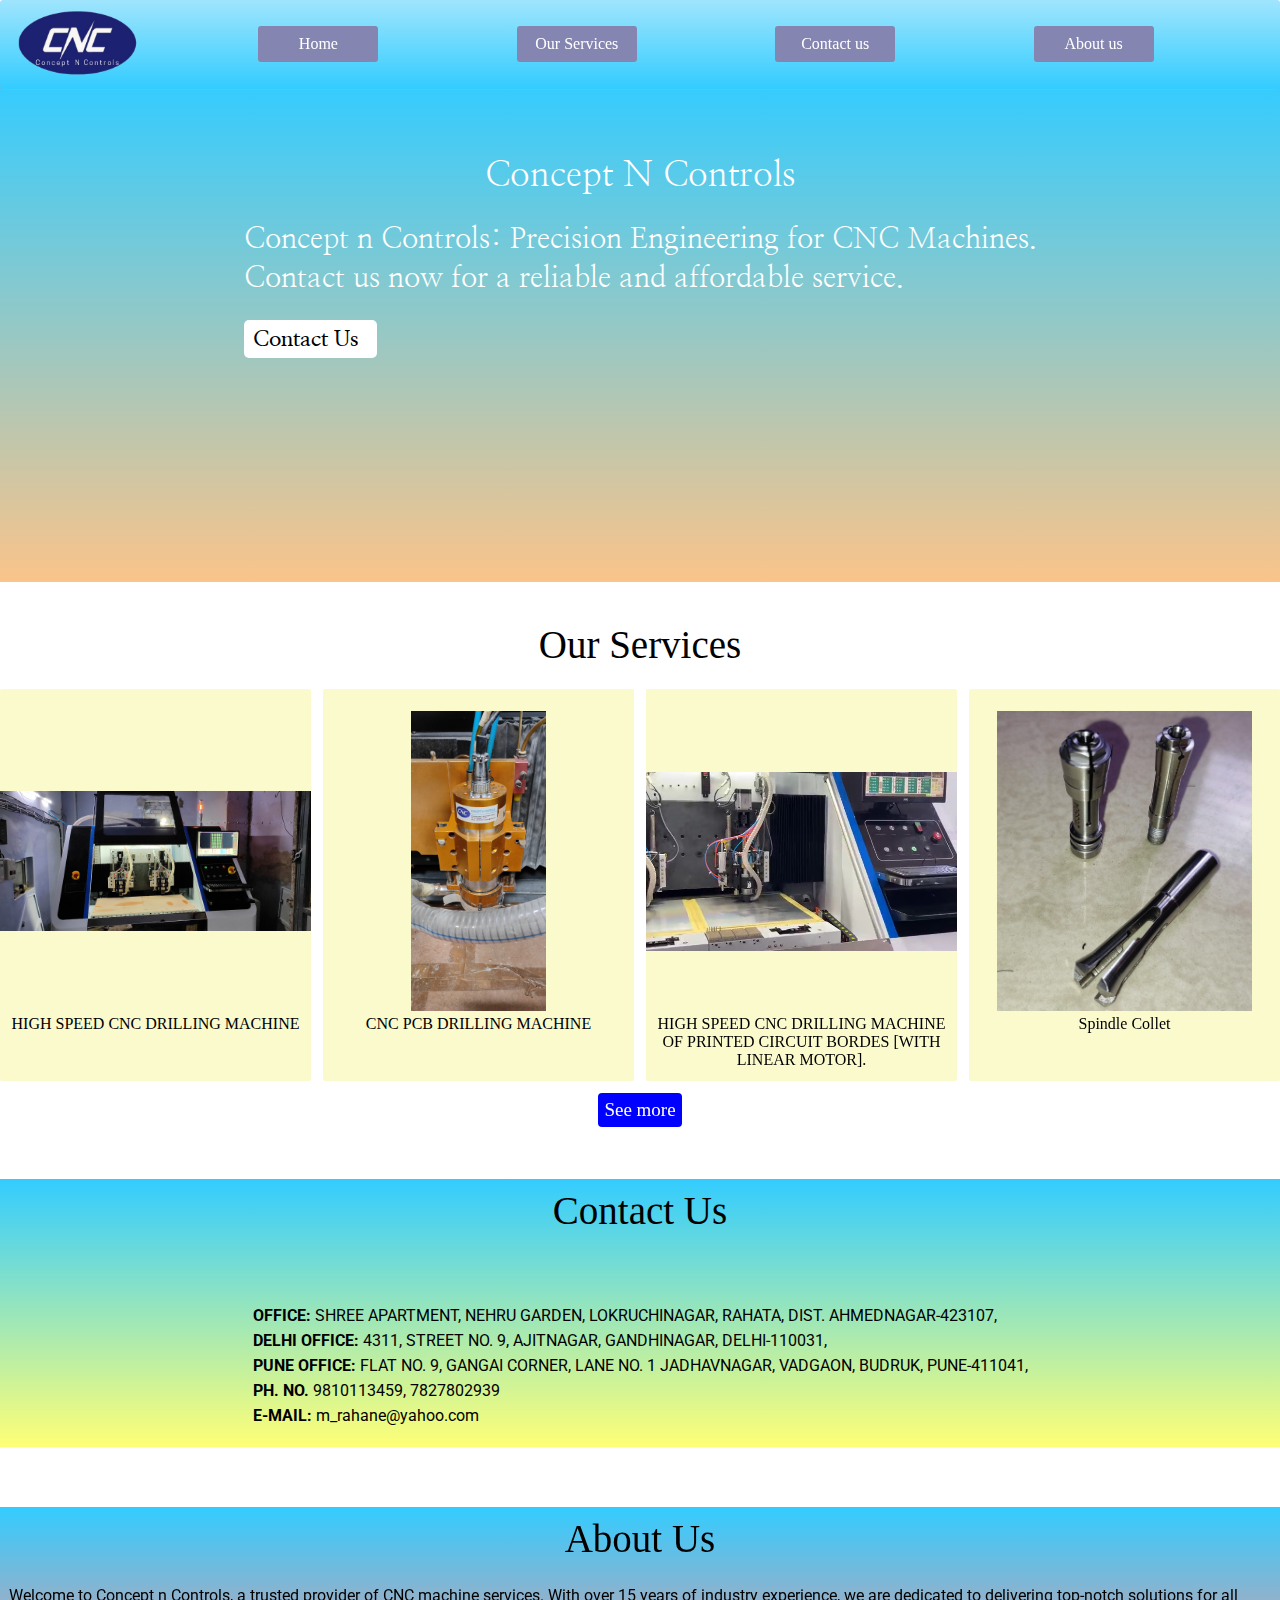
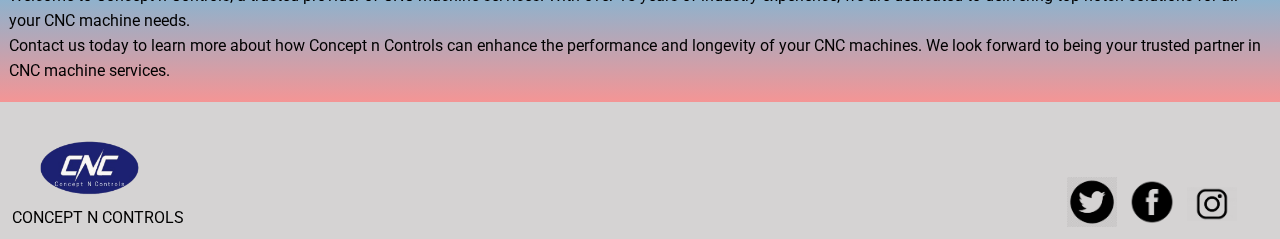
<file: index.html>
<!DOCTYPE html>
<html>
    <head>
        <link rel="stylesheet" href="https://cdnjs.cloudflare.com/ajax/libs/font-awesome/6.4.0/css/all.min.css" integrity="sha512-iecdLmaskl7CVkqkXNQ/ZH/XLlvWZOJyj7Yy7tcenmpD1ypASozpmT/E0iPtmFIB46ZmdtAc9eNBvH0H/ZpiBw==" crossorigin="anonymous" referrerpolicy="no-referrer" />
        <link rel="shortcut icon" type="x-icon" href="cnc-logo.png">
         <meta name="viewport" content="width=device-width, initial-scale=1.0">
        <title>CONCEPT N CONTROLS   </title>

          <link rel="stylesheet" href="css/contact-us.css">
          <link rel="stylesheet" href="css/footer.css">
          <link rel="stylesheet" href="css/about-us.css">
          <link rel="stylesheet" href="css/services.css">
        <link rel="stylesheet" href="css/header.css">
        <link rel="stylesheet" href="css/home.css">
        <link rel="stylesheet" href="css/general.css">
      <link rel="preconnect" href="https://fonts.googleapis.com">
      <link rel="preconnect" href="https://fonts.gstatic.com" crossorigin>
      <link href="https://fonts.googleapis.com/css2?family=Nanum+Myeongjo:wght@400;700;800&family=Roboto:wght@300;400;500&display=swap" rel="stylesheet">
    </head>

    <body>
    
        <div class="header">
            <div class="logo-div">
             <img class="logo" src="cnc-logo.png">
            </div>
        
            <div class="header-btn-div">
                <a class="header-btn" href="https://ayushi-rahane.github.io/ConceptNControls/index.html">Home</a>
            </div>
            <div class="header-btn-div">
                <a class="header-btn"href="https://ayushi-rahane.github.io/ConceptNControls/services.html" >Our Services</a>
            </div> 
            <div class="header-btn-div">
                <a class="header-btn"href="https://ayushi-rahane.github.io/ConceptNControls/contact-us.html" >Contact us</a>
            </div>
            <div class="header-btn-div">
                <a class="header-btn"href="https://ayushi-rahane.github.io/ConceptNControls/about-us.html" >About us</a>
            </div> 
            </div> 

    
    <div class="home-div">
      <div class="Title">
        <p style="font-size:35px;
            text-align:center;">
            Concept N Controls
        </p>
          <p class="sub-title">
            Concept n Controls: Precision Engineering for CNC Machines.
            <br>
            Contact us now for a reliable and affordable service.
          </p>

          <div class="contact-link">
            <a href="https://ayushi-rahane.github.io/ConceptNControls/contact-us.html"  class="link"> Contact Us</a>
        </div>
      </div>
    
    </div>

    <div class="title-header">
        <div class="title-div">
        <p class="title">Our Services</p>
    </div>
</div>
<div class="items-grid">
<div class="item-div">
        <div class="services-img-div">
         <a href="services/10.jpeg">   <img class="services-img" src="services/10.jpeg">   </a>
        </div>
        <div class="item-name">
      HIGH SPEED CNC DRILLING MACHINE
        </div>
</div>
<div class="item-div">
    <div class="services-img-div">
                 <a href="services/2.jpeg">   <img class="services-img" src="services/2.jpeg">   </a>
    </div>
    <div class="item-name">
  CNC PCB DRILLING MACHINE
    </div>
</div>

<div class="item-div">
    <div class="services-img-div">
                 <a href="services/v1.mp4">  <video class="services-img" autoplay muted>
                    <source src="services/v1.mp4" type="video/mp4">
                    <source src="services/v1.ogg" type="video/ogg">
                  Your browser does not support the video.
                  </video>  </a>
    </div>
    <div class="item-name">
        HIGH SPEED CNC DRILLING MACHINE OF  PRINTED CIRCUIT BORDES [WITH LINEAR MOTOR].
    </div>
</div>
<div class="item-div">
    <div class="services-img-div">
                 <a href="services/4.jpeg">   <img class="services-img" src="services/4.jpeg">   </a>
    </div>
    <div class="item-name">
        Spindle Collet
    </div>
</div>
</div>
<div class="see-more-div">
    <a href="https://ayushi-rahane.github.io/ConceptNControls/services.html" class="see-more">See more</a>
   </div>

<div class= "contact-us-div">
    
   <div class="title-header">
    <div class="title-div">
    <p class="title">
        Contact Us
    </p>
</div>

<div class="contact-us-logo-div" >
    <div>
        <a href="https://www.facebook.com/madhukar.rahane/" target="_blank" class="contact-us-logo">
            <span class="contact-us-logo-">
            <i class="fa-brands fa-facebook"></i>
            </span>
            </a>
    </div>
    <div>
<a href="https://twitter.com/RahaneMadhukar?t=fdMT9yDwT-O6y_W_R1uamA&s=09" target="_blank" class="contact-us-logo">
    <span class="contact-us-logo-" style="margin:55px;">
    <i class="fa-brands fa-twitter"></i>
</span>
    </a>
    </div>
    <div>
    <a href="https://instagram.com/concept_n_controls?igshid=MTI1ZDU5ODQ3Yw==" target="_blank" class="contact-us-logo">
        <span class="contact-us-logo-">
        <i class="fa-brands fa-square-instagram"></i>
        </span>
        </a>
    </div>

    </div>
    <p class="info">
<b>OFFICE:</b> SHREE APARTMENT, NEHRU GARDEN, LOKRUCHINAGAR, RAHATA, DIST. AHMEDNAGAR-423107, <br><b>DELHI OFFICE:</b> 4311, STREET NO. 9, AJITNAGAR, GANDHINAGAR, DELHI-110031, <br><b>PUNE OFFICE:</b> FLAT NO. 9, GANGAI CORNER, LANE NO. 1 JADHAVNAGAR, VADGAON, BUDRUK, PUNE-411041,  <br> <b>PH. NO. </b> 9810113459, 7827802939 <br><b>E-MAIL: </b>m_rahane@yahoo.com
    </p>
</div>
</div>
<div class="about-us-div" style="margin-top:60px";>
    <div style="margin-bottom:22px" class="title-header">
         <p class="title">About Us</p>
    </div>
    
    <div>
        <p class="info"> Welcome to Concept n Controls, a trusted provider of CNC machine services. With over 15 years of industry experience, we are dedicated to delivering top-notch solutions for all your CNC machine needs.<br>       
    Contact us today to learn more about how Concept n Controls can enhance the performance and longevity of your CNC machines. We look forward to being your trusted partner in CNC machine services.</p>
    </div>
    
    
</div>

<div class="footer-div">
    <div>
    <div>
    <img class="logo" src="cnc-logo.png">
</div>
    <div>
    <p class="title">CONCEPT N CONTROLS</p>
</div>
</div>
<div class="icon-div">
    <div>
<a href="https://www.facebook.com/madhukar.rahane/" target="_blank" class="icon">
    <img  class="icon1"src="contact-us-logo/facebook.png">
    </a>
    </div>
    <div>
        <a href="https://www.facebook.com/madhukar.rahane/" target="_blank" class="icon">
            <img  class="icon2"src="contact-us-logo/twitter.jpg">
            </a>
            </div>
            <div>
                <a href="https://www.facebook.com/madhukar.rahane/" target="_blank" class="icon">
                    <img  class="icon3"src="contact-us-logo/instagram.jpg">
                    </a>
                    </div>
                            </div>          
</div>
</div>

    </body>
</html>
</file>
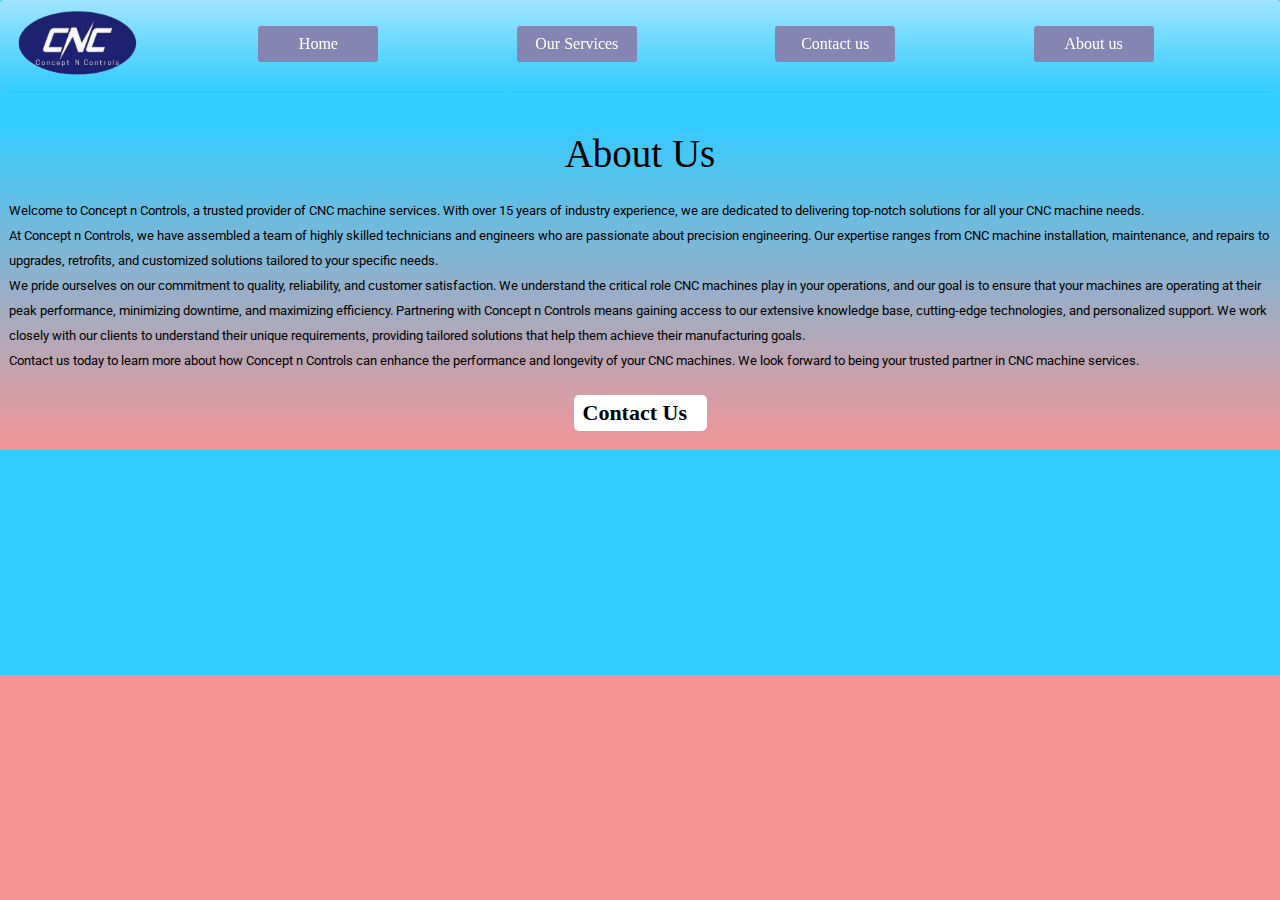
<file: about-us.html>
<!DOCTYPE html>
<html><head>
    <meta name="viewport" content="width=device-width, initial-scale=1.0">
        <link rel="shortcut icon" type="x-icon" href="cnc-logo.png">
        <title>CONCEPT N CONTROLS -- About Us   </title>

          <link rel="stylesheet" href="css/contact-us.css">
          <link rel="stylesheet" href="css/footer.css">
          <link rel="stylesheet" href="css/about-us.css">
          <link rel="stylesheet" href="css/services.css">
        <link rel="stylesheet" href="css/header.css">
        <link rel="stylesheet" href="css/home.css">
        <link rel="stylesheet" href="css/general.css">
      <link rel="preconnect" href="https://fonts.googleapis.com">
      <link rel="preconnect" href="https://fonts.gstatic.com" crossorigin="">
      <link href="https://fonts.googleapis.com/css2?family=Nanum+Myeongjo:wght@400;700;800&amp;family=Roboto:wght@300;400;500&amp;display=swap" rel="stylesheet">
    </head>

    <body style="padding-top:122px;background:linear-gradient(to bottom, #33ccff 50%, rgb(244, 149, 149) 50%);">
    <div class="header">
            <div class="logo-div">
             <img class="logo" src="cnc-logo.png">
            </div>
        
            <div class="header-btn-div">
                <a class="header-btn" href="https://ayushi-rahane.github.io/ConceptNControls/index.html">Home</a>
            </div>
            <div class="header-btn-div">
                <a class="header-btn"href="https://ayushi-rahane.github.io/ConceptNControls/services.html" >Our Services</a>
            </div> 
            <div class="header-btn-div">
                <a class="header-btn"href="https://ayushi-rahane.github.io/ConceptNControls/contact-us.html" >Contact us</a>
            </div>
            <div class="header-btn-div">
                <a class="header-btn"href="https://ayushi-rahane.github.io/ConceptNControls/about-us.html" >About us</a>
            </div> 
            </div> 

    <div class="about-us-div">
        <div class="title-header">
            <div class="title-div">
            <p class="title" >
                About Us
            </p>
        </div>
          <p class="info" style="font-size: clamp(12px, 1vw, 16px);">
     Welcome to Concept n Controls, a trusted provider of CNC machine services. With over 15 years of industry experience, we are dedicated to delivering top-notch solutions for all your CNC machine needs.<br>At Concept n Controls, we have assembled a team of highly skilled technicians and engineers who are passionate about precision engineering. Our expertise ranges from CNC machine installation, maintenance, and repairs to upgrades, retrofits, and customized solutions tailored to your specific needs.<br>

We pride ourselves on our commitment to quality, reliability, and customer satisfaction. We understand the critical role CNC machines play in your operations, and our goal is to ensure that your machines are operating at their peak performance, minimizing downtime, and maximizing efficiency.
Partnering with Concept n Controls means gaining access to our extensive knowledge base, cutting-edge technologies, and personalized support. We work closely with our clients to understand their unique requirements, providing tailored solutions that help them achieve their manufacturing goals. <br>

Contact us today to learn more about how Concept n Controls can enhance the performance and longevity of your CNC machines. We look forward to being your trusted partner in CNC machine services.

                  
          </p>
        </div>
            <div class="contact-link-">
                <a href="https://ayushi-rahane.github.io/ConceptNControls/contact-us.html" target="blank" class="link"> Contact Us</a>
            </div>
        </div>
         
    

</body>
</html>
</file>
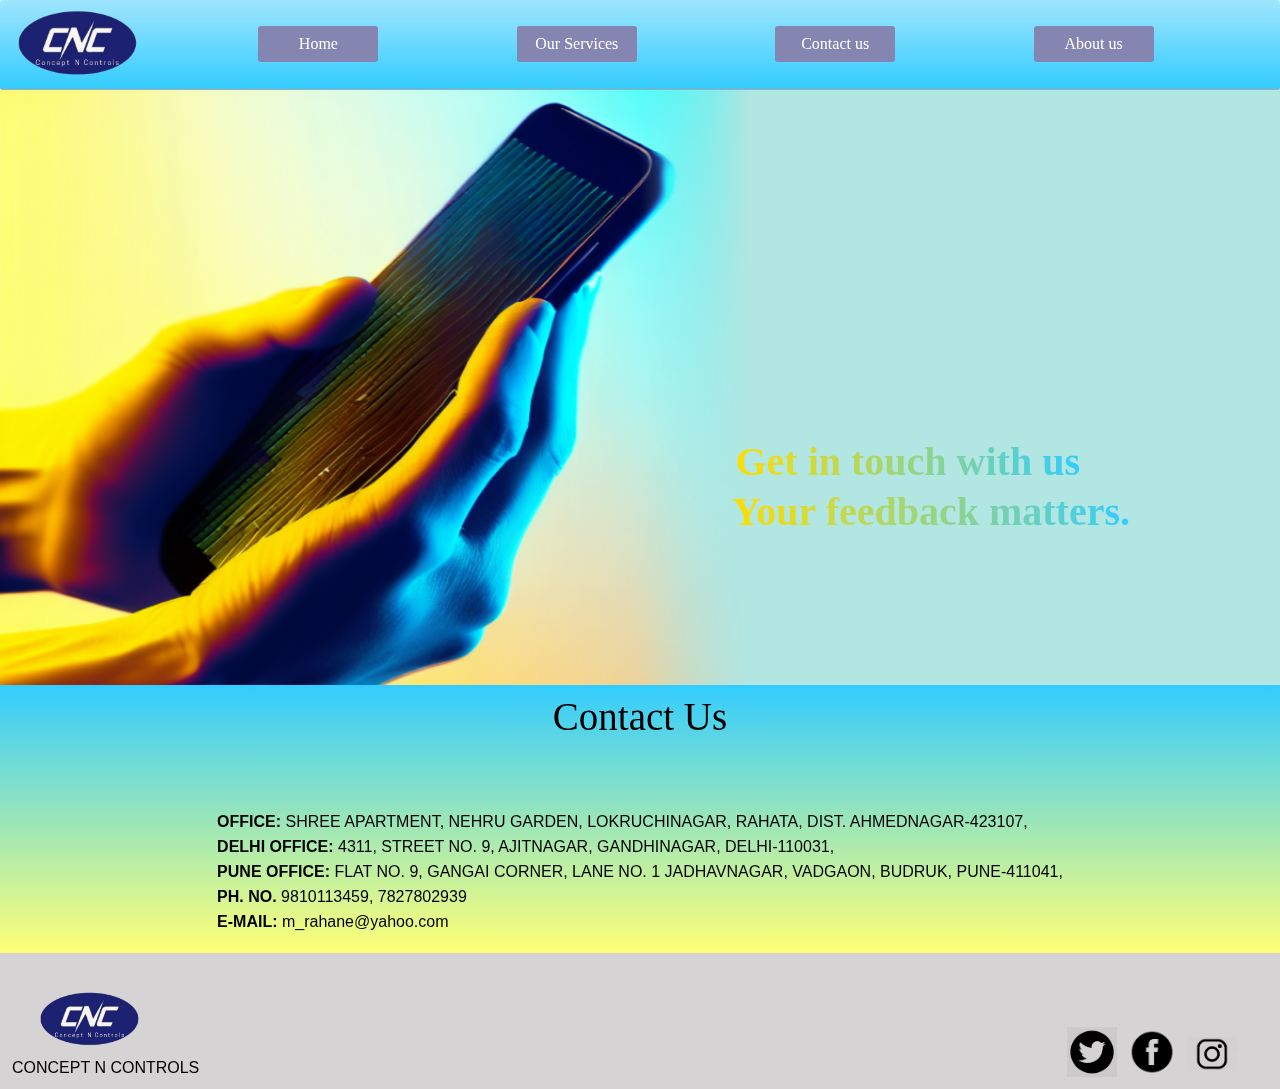
<file: contact-us.html>
<!DOCTYPE html>
<html>
    <head>
        <link rel="stylesheet" href="https://cdnjs.cloudflare.com/ajax/libs/font-awesome/6.4.0/css/all.min.css" integrity="sha512-iecdLmaskl7CVkqkXNQ/ZH/XLlvWZOJyj7Yy7tcenmpD1ypASozpmT/E0iPtmFIB46ZmdtAc9eNBvH0H/ZpiBw==" crossorigin="anonymous" referrerpolicy="no-referrer" />
        <meta name="viewport" content="width=device-width, initial-scale=1.0">
        <link rel="shortcut icon" type="x-icon" href="cnc-logo.png">
        <title>Contact Us</title>        
        <link rel="stylesheet" href="css/contact-us.css">
        <link rel="stylesheet" href="css/general.css">
        <link rel="stylesheet" href="css/header.css"> 
        <link rel="stylesheet" href="css/footer.css">   
    </head>
    
    <body>
        
<div class="header">
<div class="logo-div">
<img class="logo" src="cnc-logo.png">
</div>

<div class="header-btn-div">
    <a class="header-btn" href="https://ayushi-rahane.github.io/ConceptNControls/index.html">Home</a>
</div>
<div class="header-btn-div">
    <a class="header-btn"href="https://ayushi-rahane.github.io/ConceptNControls/services.html" >Our Services</a>
</div> 
<div class="header-btn-div">
    <a class="header-btn"href="https://ayushi-rahane.github.io/ConceptNControls/contact-us.html" >Contact us</a>
</div>
<div class="header-btn-div">
    <a class="header-btn"href="https://ayushi-rahane.github.io/ConceptNControls/about-us.html" >About us</a>
</div> 
</div> 
<div class="contactus-div">
    <div class="bg-img-div">
        
      <img class="bg-img" src="contact-us-logo/contact-us-bg.png">

       
        <div class="msg1-div">
            <span class="msg1">Get in touch with us </span>
            </div>
            <div class="msg2-div">
                <span class="msg2">
                    Your feedback matters.
                </span>
            </div>
      
    
    </div>
    

</div>
<div class= "contact-us-div">
    
    <div class="title-header">
     <div class="title-div">
     <p class="title">
         Contact Us
     </p>
 </div>
 
 <div class="contact-us-logo-div" >
     <div>
         <a href="https://www.facebook.com/madhukar.rahane/" target="_blank" class="contact-us-logo">
             <span class="contact-us-logo-">
             <i class="fa-brands fa-facebook"></i>
             </span>
             </a>
     </div>
     <div>
 <a href="https://twitter.com/RahaneMadhukar?t=fdMT9yDwT-O6y_W_R1uamA&s=09" target="_blank" class="contact-us-logo">
     <span class="contact-us-logo-">
     <i class="fa-brands fa-twitter"></i>
 </span>
     </a>
     </div>
     <div>
     <a href="https://instagram.com/concept_n_controls?igshid=MTI1ZDU5ODQ3Yw==" target="_blank" class="contact-us-logo">
         <span class="contact-us-logo-">
         <i class="fa-brands fa-square-instagram"></i>
         </span>
         </a>
     </div>
 
     </div>
     <p class="info">
 <b>OFFICE:</b> SHREE APARTMENT, NEHRU GARDEN, LOKRUCHINAGAR, RAHATA, DIST. AHMEDNAGAR-423107, <br><b>DELHI OFFICE:</b> 4311, STREET NO. 9, AJITNAGAR, GANDHINAGAR, DELHI-110031, <br><b>PUNE OFFICE:</b> FLAT NO. 9, GANGAI CORNER, LANE NO. 1 JADHAVNAGAR, VADGAON, BUDRUK, PUNE-411041,  <br> <b>PH. NO. </b> 9810113459, 7827802939 <br><b>E-MAIL: </b>m_rahane@yahoo.com
     </p>
 </div>
 </div>
 <div class="footer-div">
    <div>
    <div>
    <img class="logo" src="cnc-logo.png">
</div>
    <div>
    <p class="title">CONCEPT N CONTROLS</p>
</div>
</div>
<div class="icon-div">
    <div>
<a href="https://www.facebook.com/madhukar.rahane/" target="_blank" class="icon">
    <img  class="icon1"src="contact-us-logo/facebook.png">
    </a>
    </div>
    <div>
        <a href="https://www.facebook.com/madhukar.rahane/" target="_blank" class="icon">
            <img  class="icon2"src="contact-us-logo/twitter.jpg">
            </a>
            </div>
            <div>
                <a href="https://www.facebook.com/madhukar.rahane/" target="_blank" class="icon">
                    <img  class="icon3"src="contact-us-logo/instagram.jpg">
                    </a>
                    </div>
                            </div>          
</div>

    </body>
</html>
</file>
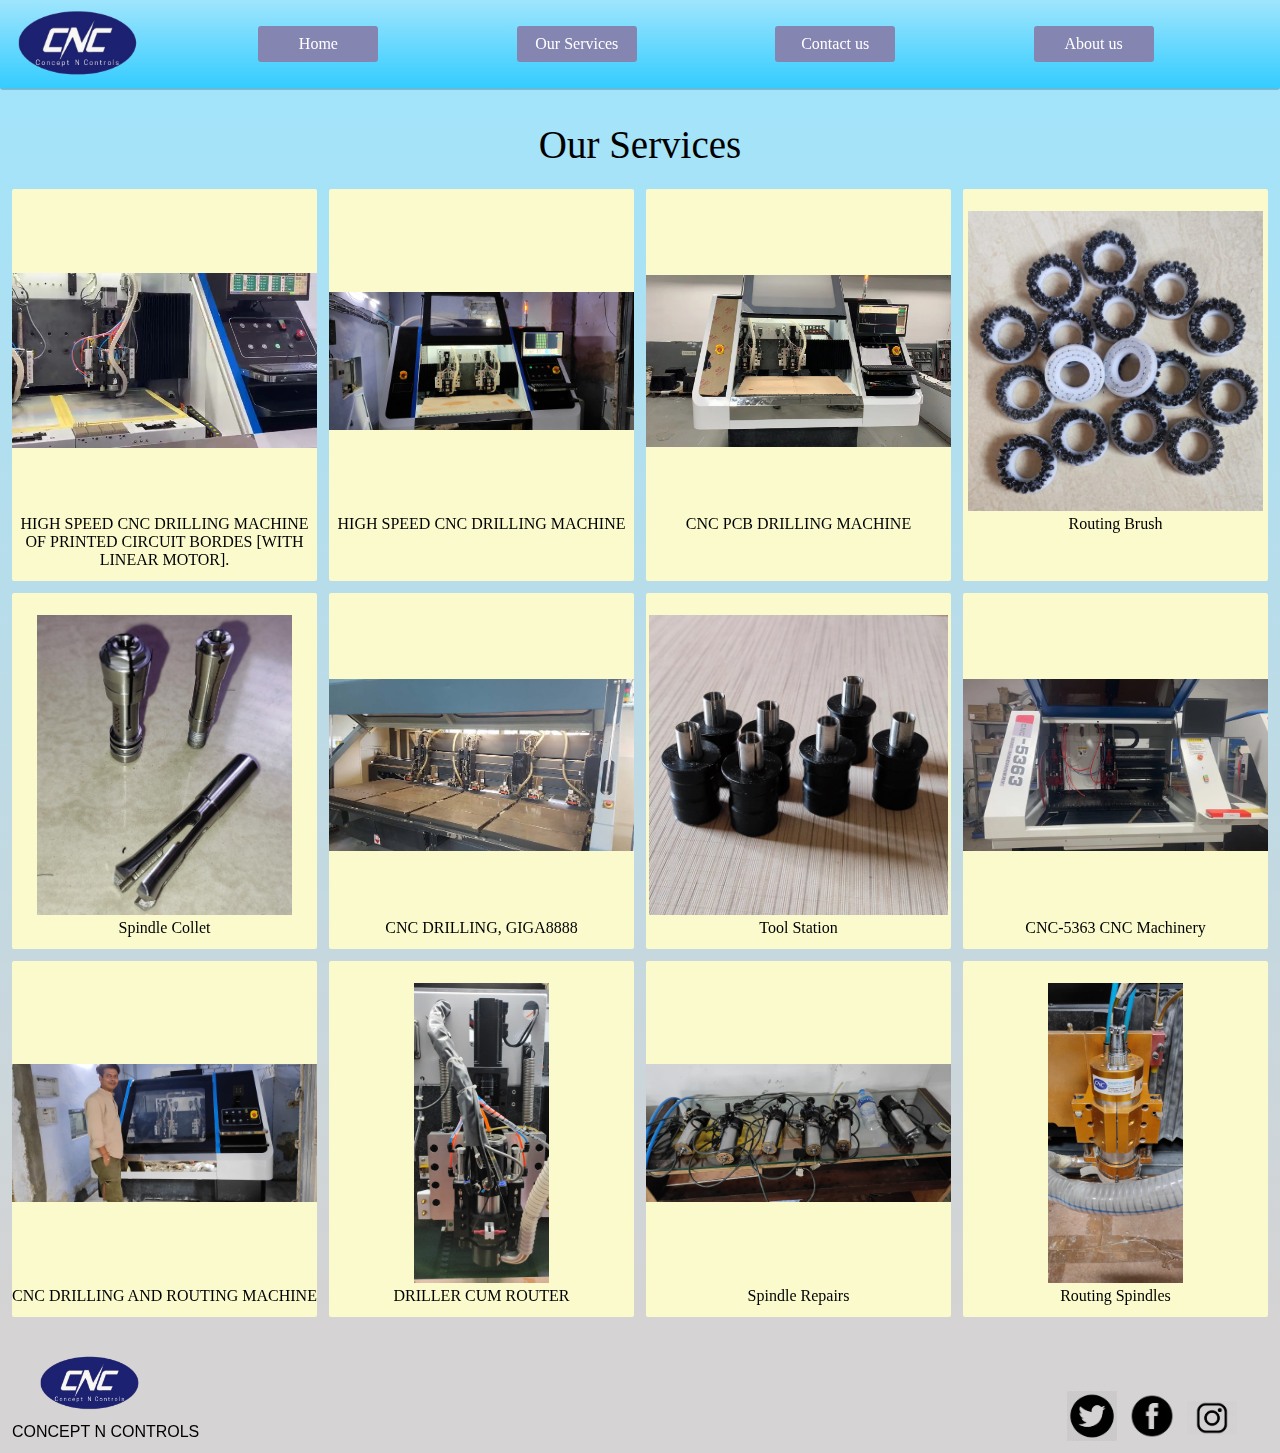
<file: services.html>
<!DOCTYPE html>
<html>
    <head>
        <link rel="shortcut icon" type="x-icon" href="cnc-logo.png">
        <meta name="viewport" content="width=device-width, initial-scale=1.0">
        <title>Our Services</title>        
         <link rel="stylesheet" href="css/services.css">
    <link rel="stylesheet" href="css/general.css">
    <link rel="stylesheet" href="css/header.css">
    <link rel="stylesheet" href="css/footer.css">
    </head>
   
    <body style="padding-top:122px;
    padding-left:12px;
    padding-right:12px;
    background:linear-gradient(to bottom, #9fe5fd 0%, rgb(213, 211, 211) 100%);">
       
    <div class="header">
            <div class="logo-div">
             <img class="logo" src="cnc-logo.png">
            </div>
        
            <div class="header-btn-div">
                <a class="header-btn" href="https://ayushi-rahane.github.io/ConceptNControls/index.html">Home</a>
            </div>
            <div class="header-btn-div">
                <a class="header-btn"href="https://ayushi-rahane.github.io/ConceptNControls/services.html" >Our Services</a>
            </div> 
            <div class="header-btn-div">
                <a class="header-btn"href="https://ayushi-rahane.github.io/ConceptNControls/contact-us.html" >Contact us</a>
            </div>
            <div class="header-btn-div">
                <a class="header-btn"href="https://ayushi-rahane.github.io/ConceptNControls/about-us.html" >About us</a>
            </div> 
            </div> 

    <div class="title-header">
        <div class="title-div">
        <p class="title">Our Services</p>
    </div>
</div>
<div class="items-grid">
    
<div class="item-div">
    <div class="services-img-div">
                 <a href="services/v1.mp4">  <video class="services-img" autoplay muted>
                    <source src="services/v1.mp4" type="video/mp4">
                    <source src="services/v1.ogg" type="video/ogg">
                  Your browser does not support the video.
                  </video>  </a>
    </div>
    <div class="item-name">
        HIGH SPEED CNC DRILLING MACHINE OF  PRINTED CIRCUIT BORDES [WITH LINEAR MOTOR].
    </div>
</div>
<div class="item-div">
        <div class="services-img-div">
                     <a href="services/10.jpeg">   <img class="services-img" src="services/10.jpeg">   </a>
        </div>
        <div class="item-name">
        HIGH SPEED CNC DRILLING MACHINE
        </div>
</div>
<div class="item-div">
    <div class="services-img-div">
                 <a href="services/11.jpeg">   <img class="services-img" src="services/11.jpeg">   </a>
    </div>
    <div class="item-name">
        CNC PCB DRILLING MACHINE
    </div>
</div>

<div class="item-div">
    <div class="services-img-div">
                 <a href="services/3.jpeg">   <img class="services-img" src="services/3.jpeg">   </a>
    </div>
    <div class="item-name">
        Routing Brush
    </div>
</div>
<div class="item-div">
    <div class="services-img-div">
                 <a href="services/4.jpeg">   <img class="services-img" src="services/4.jpeg">   </a>
    </div>
    <div class="item-name">
        Spindle Collet
    </div>
</div>
<div class="item-div">
    <div class="services-img-div">
                 <a href="services/5.jpeg">   <img class="services-img" src="services/5.jpeg">   </a>
    </div>
    <div class="item-name">
        CNC DRILLING, GIGA8888
    </div>
</div>
<div class="item-div">
    <div class="services-img-div">
                 <a href="services/6.jpeg">   <img class="services-img" src="services/6.jpeg">   </a>
    </div>
    <div class="item-name">
        Tool Station
    </div>
</div>   
<div class="item-div">
    <div class="services-img-div">
                 <a href="services/7.jpeg">   <img class="services-img" src="services/7.jpeg">   </a>
    </div>
    <div class="item-name">
        CNC-5363   CNC Machinery
    </div>
</div>   

<div class="item-div">
    <div class="services-img-div">
                 <a href="services/8.jpeg">   <img class="services-img" src="services/8.jpeg">   </a>
    </div>
    <div class="item-name">
        CNC DRILLING AND ROUTING MACHINE
    </div>
</div>   
    <div class="item-div">
    <div class="services-img-div">
                 <a href="services/9.jpeg">   <img class="services-img" src="services/9.jpeg">   </a>
    </div>
    <div class="item-name">
         DRILLER CUM ROUTER
    </div>
</div>   

    <div class="item-div">
    <div class="services-img-div">
                 <a href="services/1.jpeg">   <img class="services-img" src="services/1.jpeg">   </a>
    </div>
    <div class="item-name">
       Spindle Repairs
    </div>
</div>
      <div class="item-div">
    <div class="services-img-div">
                 <a href="services/2.jpeg">   <img class="services-img" src="services/2.jpeg">   </a>
    </div>
    <div class="item-name">
        Routing Spindles
    </div>
</div>
    
</div>


<div class="footer-div">
    <div>
    <div>
    <img class="logo" src="cnc-logo.png">
</div>
    <div>
    <p class="title">CONCEPT N CONTROLS</p>
</div>
</div>
<div class="icon-div">
    <div>
<a href="https://www.facebook.com/madhukar.rahane/" target="_blank" class="icon">
    <img  class="icon1"src="contact-us-logo/facebook.png">
    </a>
    </div>
    <div>
        <a href="https://www.facebook.com/madhukar.rahane/" target="_blank" class="icon">
            <img  class="icon2"src="contact-us-logo/twitter.jpg">
            </a>
            </div>
            <div>
                <a href="https://www.facebook.com/madhukar.rahane/" target="_blank" class="icon">
                    <img  class="icon3"src="contact-us-logo/instagram.jpg">
                    </a>
                    </div>
                            </div>          
</div>

    </body>
</html>
</file>
<file: css/contact-us.css>
.contact-us-div{
background:linear-gradient(to bottom, #33ccff 0%, rgb(255, 255, 118) 100%);
padding:9px;
padding-bottom:19px;
position:relative;
z-index:12;  
flex:1;

}

.contact-us-logo-div{
display:flex;
flex-direction:row;
justify-content:space-between;
align-items:center;
font-size:42px;
}
.contact-us-logo-{
margin:12px;
mix-blend-mode:multiply;
}

.contactus-div{
display:flex;
flex-direction:row;
margin-top:85px;
}   

.bg-img-div{
flex:1;
height:600px;
position:relative;
}
.bg-img{
width:100%;
height:100%;
}



.msg1-div{
position:absolute;
bottom:200px;
right:200px;
animation-name:msg1;
animation-duration:3s; 
}

@keyframes msg1{
0% {
right:0px;
bottom:300px;

}
100% {

right:200px;
bottom:200px;
} 
}
.msg1{
font-size:40px;
font-weight:600;
transition: -webkit-text-stroke 1s;
background:linear-gradient(to right, rgb(255, 221, 0) 0%, #33ccff 100%);
-webkit-text-fill-color: transparent;
-webkit-background-clip:text;
background-clip:text;
}
.msg1:hover, .msg2:hover{
background:lightblue;
-webkit-text-fill-color: transparent;
-webkit-background-clip:text;
background-clip:text;
-webkit-text-stroke:1px white;
}
.msg2-div{
position:absolute;
bottom:150px;
right:150px;
animation-name:msg2;
animation-duration:3s;
}
.msg2{
font-size:40px;
font-weight:600;
transition:-webkit-text-stroke 1s;
background:linear-gradient(to right, rgb(255, 221, 0) 0%, #33ccff 100%);
-webkit-text-fill-color: transparent;
-webkit-background-clip:text;
background-clip:text;
}
@keyframes msg2{
0% {
right:0px;
bottom:200px;

}
100% {
bottom:150px;
right:150px;

}   
}
@media screen and (max-width: 376px)
{
.header{
padding-right:5px;
}
.logo{
width:80px;
margin-left:7px;
margin-right:0px;
margin-top:12px;
padding:0px;
}

.header-btn-div{
width:100%;
font-size:10px;
}

.header-btn{
padding-top:5px;
padding-bottom:5px;
padding-right:0px;
padding-left:0px;
}
}


@media screen and (min-width:393px) and (max-width:767px){

.header{
padding-right:5px;

}
.logo{
width:80px;
margin-left:7px;
margin-right:0px;
margin-top:12px;
padding:0px;
}

.header-btn-div{
width:100%;
font-size:10px;
}
.header-btn{
padding-top:5px;
padding-bottom:5px;
padding-right:0px;
padding-left:0px;
}
.contactus-div{
display:flex;
flex-direction:row;
margin-top:70px;
}  

.msg1{
    font-size:20px;
    font-weight:600;     
}
.msg1-div{
bottom:230px;
right:20px;
}
@keyframes msg1{
0% {
right:0px;
bottom:330px;

}
100% {

right:20px;
bottom:230px;
} 
}
.msg2-div{
    
    bottom:190px;
    right:0px;
}
.msg2{
    font-size:20px;
    font-weight:600;
}       
@keyframes msg2{
    0% {
        right:0px;
        bottom:230px;
        
    }
    100% {
        bottom:190px;
        right:0px;
        
    }   
    }
    .bg-img-div{
        flex:1;
        height:400px;
    }
}
</file>
<file: css/footer.css>
.footer-div{
    background-color:rgb(213, 211, 211);
    display:flex;
    flex-direction:row;
    left:0px;
    right:0px;
    z-index:2;
    position:absolute;
  }

  .footer-div .title{
    margin-left:12px;
    margin-bottom:12px;
    font-family:Roboto,Arial;
    color:black;
  }
  .footer-div .logo{
    padding-top:22px;
    width:100px;
    margin-top:15px;
    margin-bottom:8px;
    margin-left:40px;
    margin-right:8px;
    
  }

.footer-div .icon1{
     width:50px;
     position:absolute;
      bottom:12px;
      right:103px;
      
     mix-blend-mode:multiply;
}  

.footer-div .icon2{
     width:50px;
     position:absolute;
     bottom:12px;
     right:163px;
     
     mix-blend-mode:multiply;
}  


.footer-div .icon3{
     width:50px;
     position:absolute;
     bottom:18px;
     right:43px;
     mix-blend-mode:multiply;
   
}  


.footer-div .icon4{
     width:50px;
     position:absolute;
     bottom:12px;
      right:223px;

}  


@media screen and (max-width: 376px) {
     .footer-div .icon2{
          right:0px;
     }
     .footer-div .icon3{
          right:53px;;
     }

}

  
@media screen and (min-width:393px) and (max-width:767px){
     .footer-div .icon2{
          right:0px;
     }
     .footer-div .icon3{
          right:53px;;
     }
    
   }
</file>
<file: css/about-us.css>
.about-us-div{
    
   background:linear-gradient(to bottom, #33ccff 0%, rgb(244, 149, 149) 100%);
    padding:9px;
    padding-bottom:19px;
    display:flex;
    flex-direction:column;
    align-items:center;
   }

   .contact-link-{
    background-color:white;
    display:flex;
    width:119px;
    padding-left:9px;
    padding-right:5px;
    padding-top:5px;
    padding-bottom:5px;
    border-radius:5px;
    margin-top:22px;
    }
</file>
<file: css/services.css>
.items-grid{
  display:grid;
  grid-template-columns:1fr 1fr 1fr 1fr;
  column-gap:12px;
  row-gap:12px;
 }
 .item-div{
  border-radius:2px;
  background-color:rgb(250, 250, 205);
 
 }

 .services-img-div{
  margin-top:22px;
  
 }
 .services-img{
  width:100%;
  height:300px;
  object-fit:contain;
 }
 .item-name{
  text-align:center;
  margin-bottom:12px;
 }

 .see-more-div{
  display:flex;
  flex:1;
  justify-content:center;
  margin-bottom:52px;
 }
 .see-more{
  text-decoration:none;   
  background-color:blue;
  margin-top:12px;
  padding:6px;
  border-radius:4px;
  color:white;
  font-size:19px;   
 }


 @media screen and (max-width: 376px) {
   .items-grid{
      grid-template-columns:1fr;
      row-gap:22px;
   }

     
 }   
 
@media screen and (min-width:393px) and (max-width:767px){
.items-grid{
  grid-template-columns:1fr;
  row-gap:22px;
}


}
</file>
<file: css/header.css>
.header{
                column-gap:12px;
                background:linear-gradient(to bottom, #9fe5fd 0%, #33ccff 100%);
                border-radius:3px;
                display:grid;
                grid-template-columns: 1fr 1fr 1fr 1fr 1fr;
                position:fixed;
                top:0px;
                right:0px;
                left:0px;
                z-index:100;
                border-bottom:1px solid rgb(170, 168, 168);
                
            }
            .logo{
                width:120px;
                margin-top:8px;
                margin-bottom:8px;
                margin-right:8px;
                margin-left:18px;
                object-fit:cover;
                
            }
            .header-btn-div{
                display:flex;
                width:120px;
                align-items:center;
                justify-content:center;
                column-gap:12px;
            }
            .header-btn{
                flex:1;
                text-decoration:none;
                background-color:rgb(133, 133, 177);
                color:white;
                padding:9px;
               
                border-radius:3px;
                cursor:pointer;
                border:none;
                transition: opacity 0.5s;
                cursor:pointer;
                text-align:center;
            }
            .header-btn:hover{
                opacity:0.5;
            }
            .header-btn:active{
                opacity:0.1;
            }


@media screen and (max-width: 376px)
{
    .header{
        padding-right:5px;
    }
    .logo{
        width:80px;
        margin-left:7px;
        margin-right:0px;
        margin-top:12px;
        padding:0px;
    }
    
    .header-btn-div{
        width:100%;
        font-size:10px;
    }

    .header-btn{
        padding-top:5px;
        padding-bottom:5px;
        padding-right:0px;
        padding-left:0px;
    }
}
       
@media screen and (min-width:393px) and (max-width:767px){
    
    .header{
        padding-right:5px;
        
    }
    .logo{
        width:80px;
        margin-left:7px;
        margin-right:0px;
        margin-top:12px;
        padding:0px;
    }

    .header-btn-div{
        width:100%;
        font-size:10px;
    }
    .header-btn{
        padding-top:5px;
        padding-bottom:5px;
        padding-right:0px;
        padding-left:0px;
    }
}
</file>
<file: css/home.css>
.home-div{
    background:linear-gradient(to bottom, #33ccff 0%, #fac48a 100%);
    display:flex;
    flex:1;
    height:500px;
    justify-content:center;
    position:relative;
    top:82px;
    margin-bottom:122px;
 
   }
   .Title{
    margin-top:72px;
    font-family:Nanum Myeongjo, Arial;
    font-size:50px;
    color:white;
   }
   .sub-title{
    font-size:29px;
    font-family:Nanum Myeongjo, Arial;
    color:white;
    line-height:39px;
    margin-top:22px;
   }
   .contact-link{
   background-color:white;
   display:flex;
   width:119px;
   padding-left:9px;
   padding-right:5px;
   padding-top:5px;
   padding-bottom:5px;
   border-radius:5px;
   margin-top:22px;
   }
   .link{
       text-decoration:none;
    color:black;
    font-weight:700;
    font-size:22px;
    
   }

@media screen and (max-width: 376px)   
{
  .home-div{
      top:65px;
    }
  .sub-title{
    font-size:21px;
    text-align:center;
  }  
  .contact-link{
    position:absolute;
    left:110px;
  }  

}


@media screen and (min-width:393px) and (max-width:767px){
   
  .home-div{
    top:65px;
  }
.sub-title{
  font-size:21px;
  text-align:center;
}  
.contact-link{
  position:absolute;
  left:110px;
}
}
</file>
<file: css/general.css>
p{
    margin:0px;
    font-family:Nanum Myeongjo, Arial;
}
body{
    margin:0px;
}
.title-header{
display:flex;
flex-direction:column;
align-items:center;
margin-top:0px;

}
.title-div{
display:block;
margin-bottom:22px;
}
.title-header .title{

font-family: 'Times New Roman', Times, serif;
font-size:39px;
font-weight:500;
}

.info{
    font-family:Roboto,Arial;
    line-height:25px;
    font-size:16px;
   }
</file>
